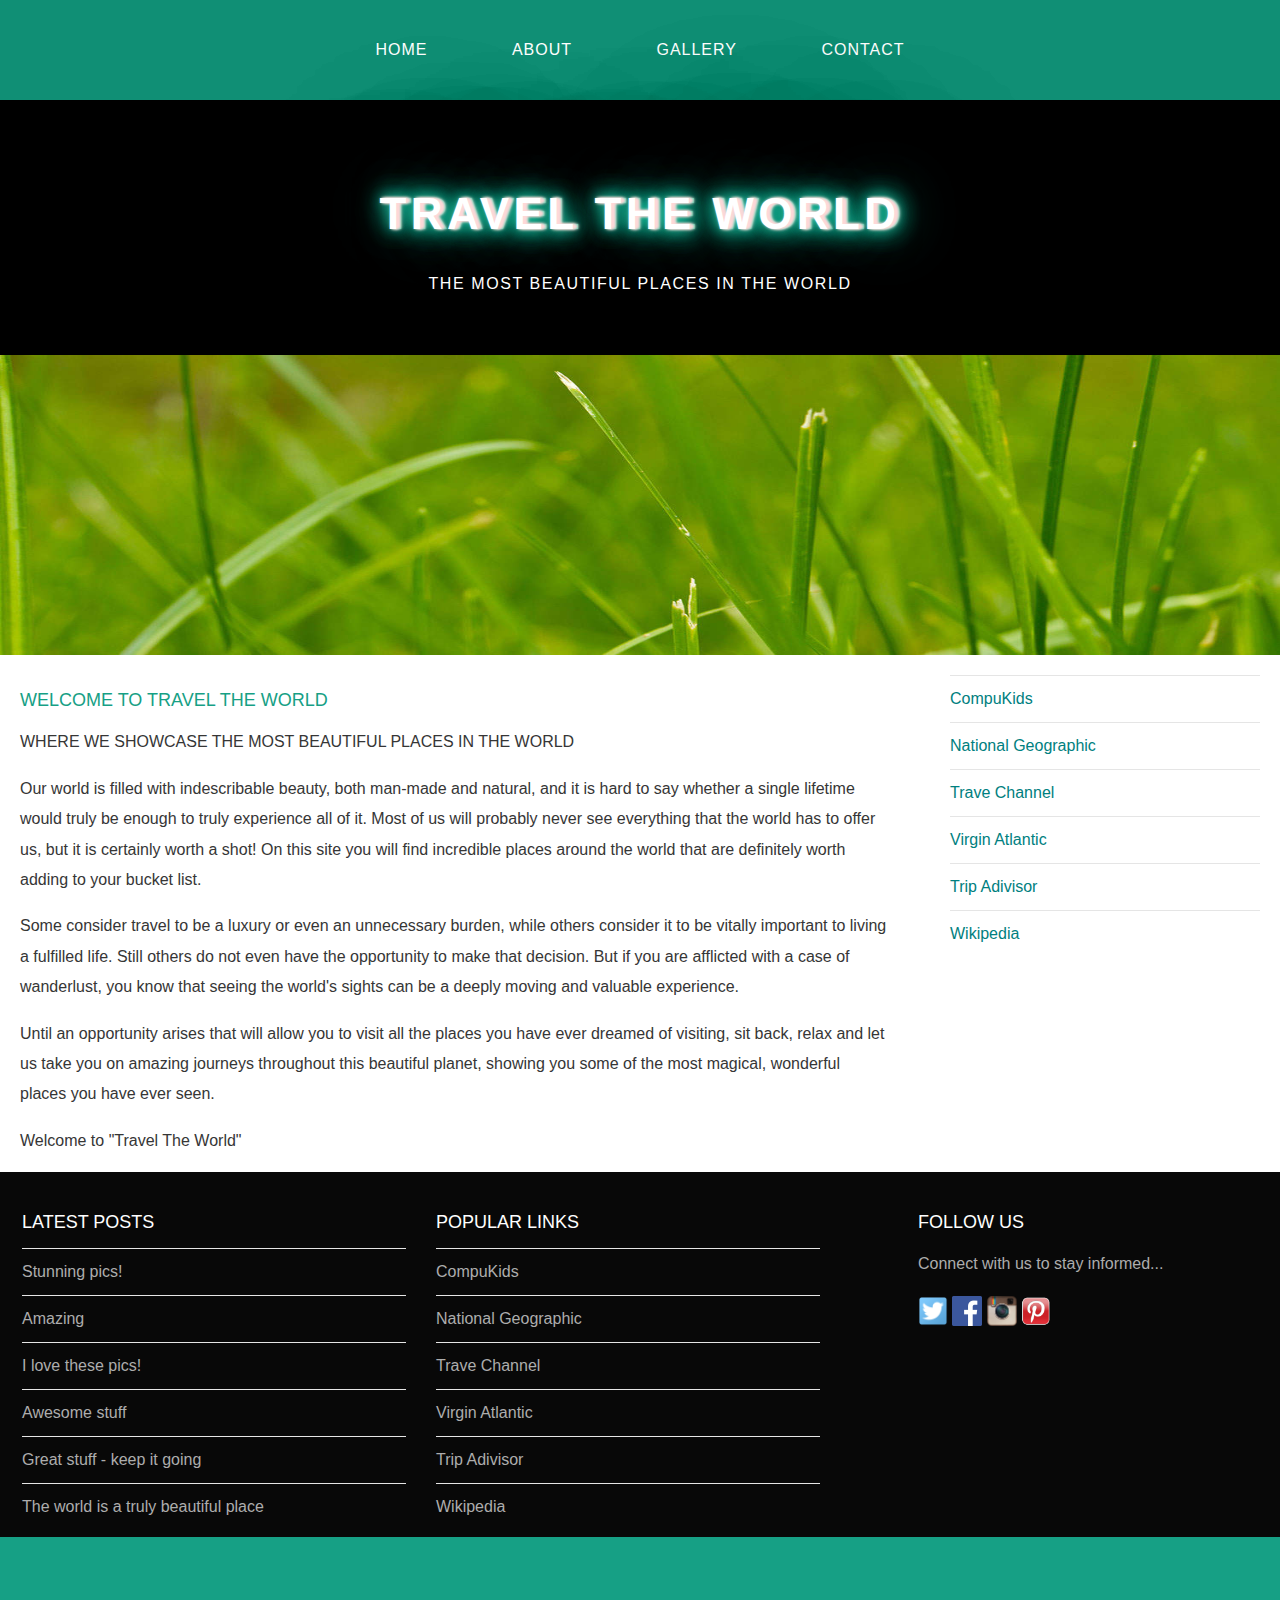
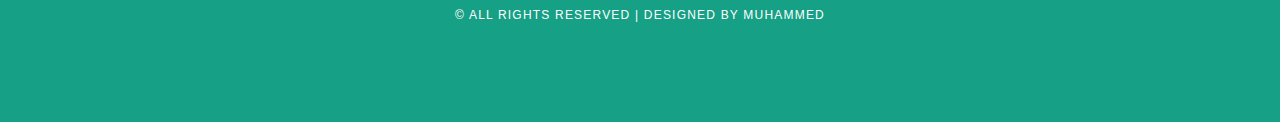
<file: index.html>
<!DOCTYPE html>
<html>
    <head>
        <title>Travel the World</title>
        <link rel="stylesheet" href="style.css" />
    </head>

    <body>
        <div id="menu">
            <ul>
                <li><a href="#">Home</a></li>
                <li><a href="about.html">About</a></li>
                <li><a href="gallery.html">Gallery</a></li>
                <li><a href="contact.html">Contact</a></li>
            </ul>
        </div>

        <div id="header">
            <h1>TRAVEL THE WORLD</h1>
            <p>THE MOST BEAUTIFUL PLACES IN THE WORLD</p>
        </div>
        <div id="banner">
            <img src="images/pic01.jpg"/>
        </div>

        <div id="page">

            <div id="content">
                <h2>Welcome to Travel The World</h2>
                <p>WHERE WE SHOWCASE THE MOST BEAUTIFUL PLACES IN THE WORLD</p>
                <p>Our world is filled with indescribable beauty, both man-made and natural, and it is hard to say whether a single lifetime would truly be enough to truly experience all of it. Most of us will probably never see everything that the world has to offer us, but it is certainly worth a shot! On this site you will find incredible places around the world that are definitely worth adding to your bucket list.</p>
                <p>Some consider travel to be a luxury or even an unnecessary burden, while others consider it to be vitally important to living a fulfilled life. Still others do not even have the opportunity to make that decision. But if you are afflicted with a case of wanderlust, you know that seeing the world's sights can be a deeply moving and valuable experience.</p>
                <p>Until an opportunity arises that will allow you to visit all the places you have ever dreamed of visiting, sit back, relax and let us take you on amazing journeys throughout this beautiful planet, showing you some of the most magical, wonderful places you have ever seen.</p>
                <p>Welcome to "Travel The World"</p>
            </div>

            <div id="sidebar">
                <ul class="styled">
                    <li><a href="http://www.compukids.me">CompuKids</a></li>
                    <li><a href="http://www.nationalgeographic.com/">National Geographic</a></li>
                    <li><a href="http://www.travelchannel.com/">Trave Channel</a></li>
                    <li><a href="http://www.virgin-atlantic.com/us/en.html">Virgin Atlantic</a></li>
                    <li><a href="http://www.tripadvisor.com">Trip Adivisor</a></li>
                    <li><a href="https://en.wikipedia.org/wiki/Main_Page">Wikipedia</a></li>
                </ul>
            </div>

        </div>

        <div id="footer">

            <div id="box1">
                <h2>Latest Posts</h2>
                <ul class="styled">
                    <li><a href="#">Stunning pics!</a></li>
                    <li><a href="#">Amazing</a></li>
                    <li><a href="#">I love these pics!</a></li>
                    <li><a href="#">Awesome stuff</a></li>
                    <li><a href="#">Great stuff - keep it going</a></li>
                    <li><a href="#">The world is a truly beautiful place</a></li>
                    </ul>
            </div>

            <div id="box2">
                <h2>Popular Links</h2>
                <ul class="styled">
                    <li><a href="http://www.compukids.me">CompuKids</a></li>
                    <li><a href="http://www.nationalgeographic.com/">National Geographic</a></li>
                    <li><a href="http://www.travelchannel.com/">Trave Channel</a></li>
                    <li><a href="http://www.virgin-atlantic.com/us/en.html">Virgin Atlantic</a></li>
                    <li><a href="http://www.tripadvisor.com">Trip Adivisor</a></li>
                    <li><a href="https://en.wikipedia.org/wiki/Main_Page">Wikipedia</a></li>
                    </ul>
            </div>

            <div id="box3">
                    <h2>Follow Us</h2>
                    <p>Connect with us to stay informed...</p>
                    <a href="#"><img src="images/twitter.png" height="30"/></a>
                    <a href="#"><img src="images/facebook.png" height="30"/></a>
                    <a href="#"><img src="images/instagram.png" height="30"/></a>
                    <a href="#"><img src="images/pinterest.png" height="30"/></a>
            </div>

        </div>

        <div id="copyright">
            <p>&copy; All Rights Reserved | Designed by Muhammed </p>
        </div>
    </body>
</html>
</file>
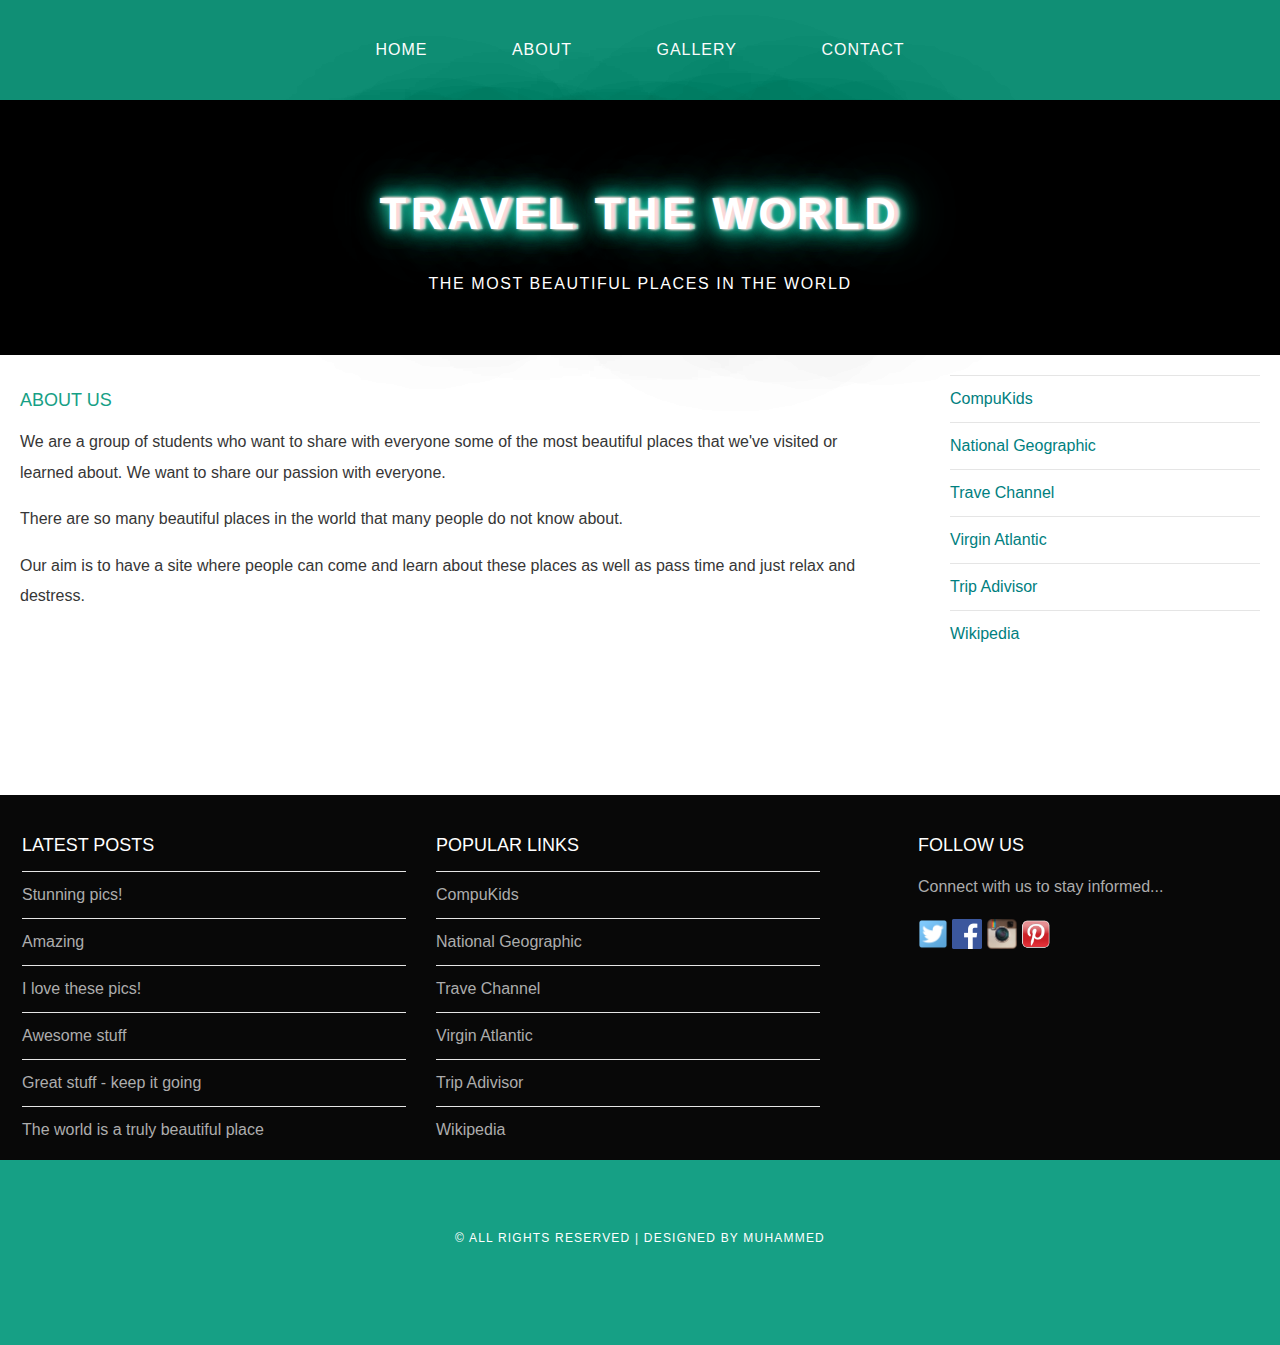
<file: about.html>
<!DOCTYPE html>
<html>
    <head>
        <title>Travel the World</title>
        <link rel="stylesheet" href="style.css" />
    </head>

    <body>
        <div id="menu">
            <ul>
                <li><a href="index.html">Home</a></li>
                <li><a href="#">About</a></li>
                <li><a href="gallery.html">Gallery</a></li>
                <li><a href="contact.html">Contact</a></li>
            </ul>
        </div>

        <div id="header">
            <h1>TRAVEL THE WORLD</h1>
            <p>THE MOST BEAUTIFUL PLACES IN THE WORLD</p>
        </div>

        <div id="page">

            <div id="content">
                <h2>About Us</h2>
                <p>We are a group of students who want to share with everyone some of the most beautiful places that we've visited or learned about. We want to share our passion with everyone.</p>
                <p>There are so many beautiful places in the world that many people do not know about. </p>
                <p>Our aim is to have a site where people can come and learn about these places as well as pass time and just relax and destress. </p>
            </div>

            <div id="sidebar">
                <ul class="styled">
                    <li><a href="http://www.compukids.me">CompuKids</a></li>
                    <li><a href="http://www.nationalgeographic.com/">National Geographic</a></li>
                    <li><a href="http://www.travelchannel.com/">Trave Channel</a></li>
                    <li><a href="http://www.virgin-atlantic.com/us/en.html">Virgin Atlantic</a></li>
                    <li><a href="http://www.tripadvisor.com">Trip Adivisor</a></li>
                    <li><a href="https://en.wikipedia.org/wiki/Main_Page">Wikipedia</a></li>
                </ul>
            </div>

        </div>

        <div id="footer">

            <div id="box1">
                <h2>Latest Posts</h2>
                <ul class="styled">
                    <li><a href="#">Stunning pics!</a></li>
                    <li><a href="#">Amazing</a></li>
                    <li><a href="#">I love these pics!</a></li>
                    <li><a href="#">Awesome stuff</a></li>
                    <li><a href="#">Great stuff - keep it going</a></li>
                    <li><a href="#">The world is a truly beautiful place</a></li>
                    </ul>
            </div>

            <div id="box2">
                <h2>Popular Links</h2>
                <ul class="styled">
                    <li><a href="http://www.compukids.me">CompuKids</a></li>
                    <li><a href="http://www.nationalgeographic.com/">National Geographic</a></li>
                    <li><a href="http://www.travelchannel.com/">Trave Channel</a></li>
                    <li><a href="http://www.virgin-atlantic.com/us/en.html">Virgin Atlantic</a></li>
                    <li><a href="http://www.tripadvisor.com">Trip Adivisor</a></li>
                    <li><a href="https://en.wikipedia.org/wiki/Main_Page">Wikipedia</a></li>
                    </ul>
            </div>

            <div id="box3">
                    <h2>Follow Us</h2>
                    <p>Connect with us to stay informed...</p>
                    <a href="#"><img src="images/twitter.png" height="30"/></a>
                    <a href="#"><img src="images/facebook.png" height="30"/></a>
                    <a href="#"><img src="images/instagram.png" height="30"/></a>
                    <a href="#"><img src="images/pinterest.png" height="30"/></a>
            </div>

        </div>

        <div id="copyright">
            <p>&copy; All Rights Reserved | Designed by Muhammed </p>
        </div>
    </body>
</html>
</file>
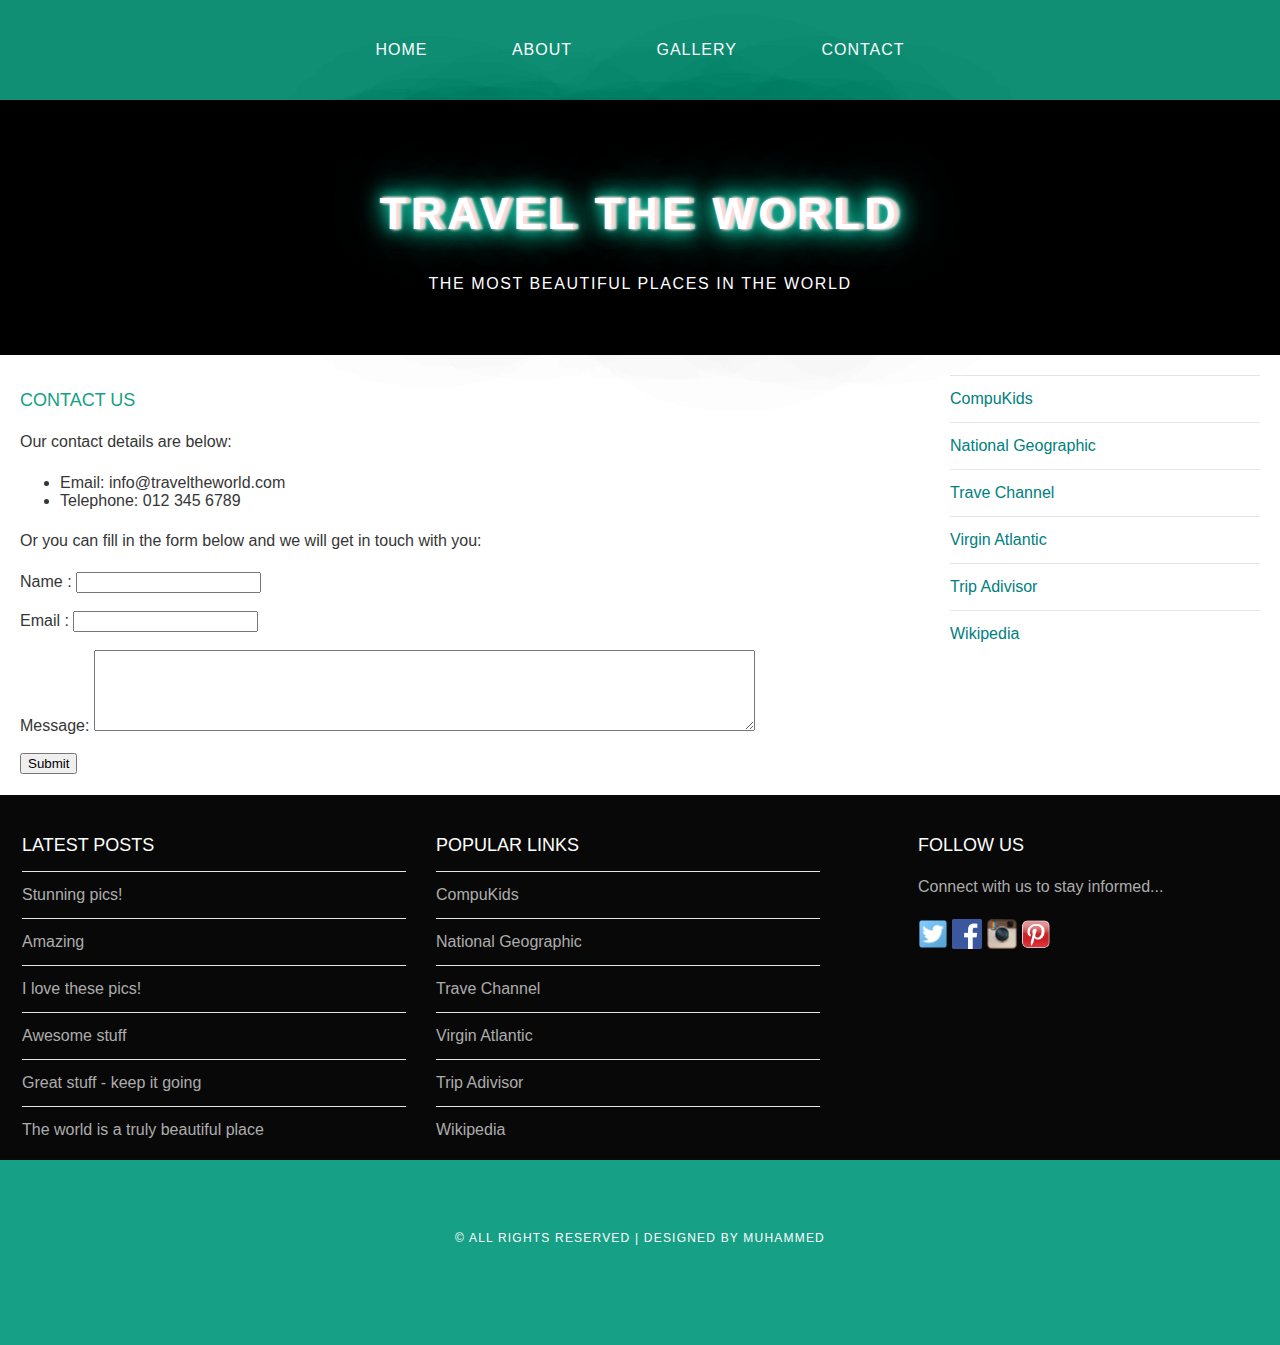
<file: contact.html>
<!DOCTYPE html>
<html>
    <head>
        <title>Travel the World</title>
        <link rel="stylesheet" href="style.css" />
    </head>

    <body>
        <div id="menu">
            <ul>
                <li><a href="index.html">Home</a></li>
                <li><a href="about.html">About</a></li>
                <li><a href="gallery.html">Gallery</a></li>
                <li><a href="#">Contact</a></li>
            </ul>
        </div>

        <div id="header">
            <h1>TRAVEL THE WORLD</h1>
            <p>THE MOST BEAUTIFUL PLACES IN THE WORLD</p>
        </div>

        <div id="page">

            <div id="content">
                <h2>Contact Us</h2>
                <p>Our contact details are below:</p>
                <ul class="style1">
                <li>Email: info@traveltheworld.com</li>
                <li>Telephone: 012 345 6789</li>
                </ul>

                <p>Or you can fill in the form below and we will get in touch with you:</p>
                <form>
                Name     : <input type="text" /><br/><br/>
                Email     : <input type="email" /><br/><br/>
                Message: <textarea cols="80" rows="5"></textarea><br/><br/>
                <input type="submit" value="Submit"/>
                </form>
            </div>

            <div id="sidebar">
                <ul class="styled">
                    <li><a href="http://www.compukids.me">CompuKids</a></li>
                    <li><a href="http://www.nationalgeographic.com/">National Geographic</a></li>
                    <li><a href="http://www.travelchannel.com/">Trave Channel</a></li>
                    <li><a href="http://www.virgin-atlantic.com/us/en.html">Virgin Atlantic</a></li>
                    <li><a href="http://www.tripadvisor.com">Trip Adivisor</a></li>
                    <li><a href="https://en.wikipedia.org/wiki/Main_Page">Wikipedia</a></li>
                </ul>
            </div>

        </div>

        <div id="footer">

            <div id="box1">
                <h2>Latest Posts</h2>
                <ul class="styled">
                    <li><a href="#">Stunning pics!</a></li>
                    <li><a href="#">Amazing</a></li>
                    <li><a href="#">I love these pics!</a></li>
                    <li><a href="#">Awesome stuff</a></li>
                    <li><a href="#">Great stuff - keep it going</a></li>
                    <li><a href="#">The world is a truly beautiful place</a></li>
                    </ul>
            </div>

            <div id="box2">
                <h2>Popular Links</h2>
                <ul class="styled">
                    <li><a href="http://www.compukids.me">CompuKids</a></li>
                    <li><a href="http://www.nationalgeographic.com/">National Geographic</a></li>
                    <li><a href="http://www.travelchannel.com/">Trave Channel</a></li>
                    <li><a href="http://www.virgin-atlantic.com/us/en.html">Virgin Atlantic</a></li>
                    <li><a href="http://www.tripadvisor.com">Trip Adivisor</a></li>
                    <li><a href="https://en.wikipedia.org/wiki/Main_Page">Wikipedia</a></li>
                    </ul>
            </div>

            <div id="box3">
                    <h2>Follow Us</h2>
                    <p>Connect with us to stay informed...</p>
                    <a href="#"><img src="images/twitter.png" height="30"/></a>
                    <a href="#"><img src="images/facebook.png" height="30"/></a>
                    <a href="#"><img src="images/instagram.png" height="30"/></a>
                    <a href="#"><img src="images/pinterest.png" height="30"/></a>
            </div>

        </div>

        <div id="copyright">
            <p>&copy; All Rights Reserved | Designed by Muhammed </p>
        </div>
    </body>
</html>
</file>
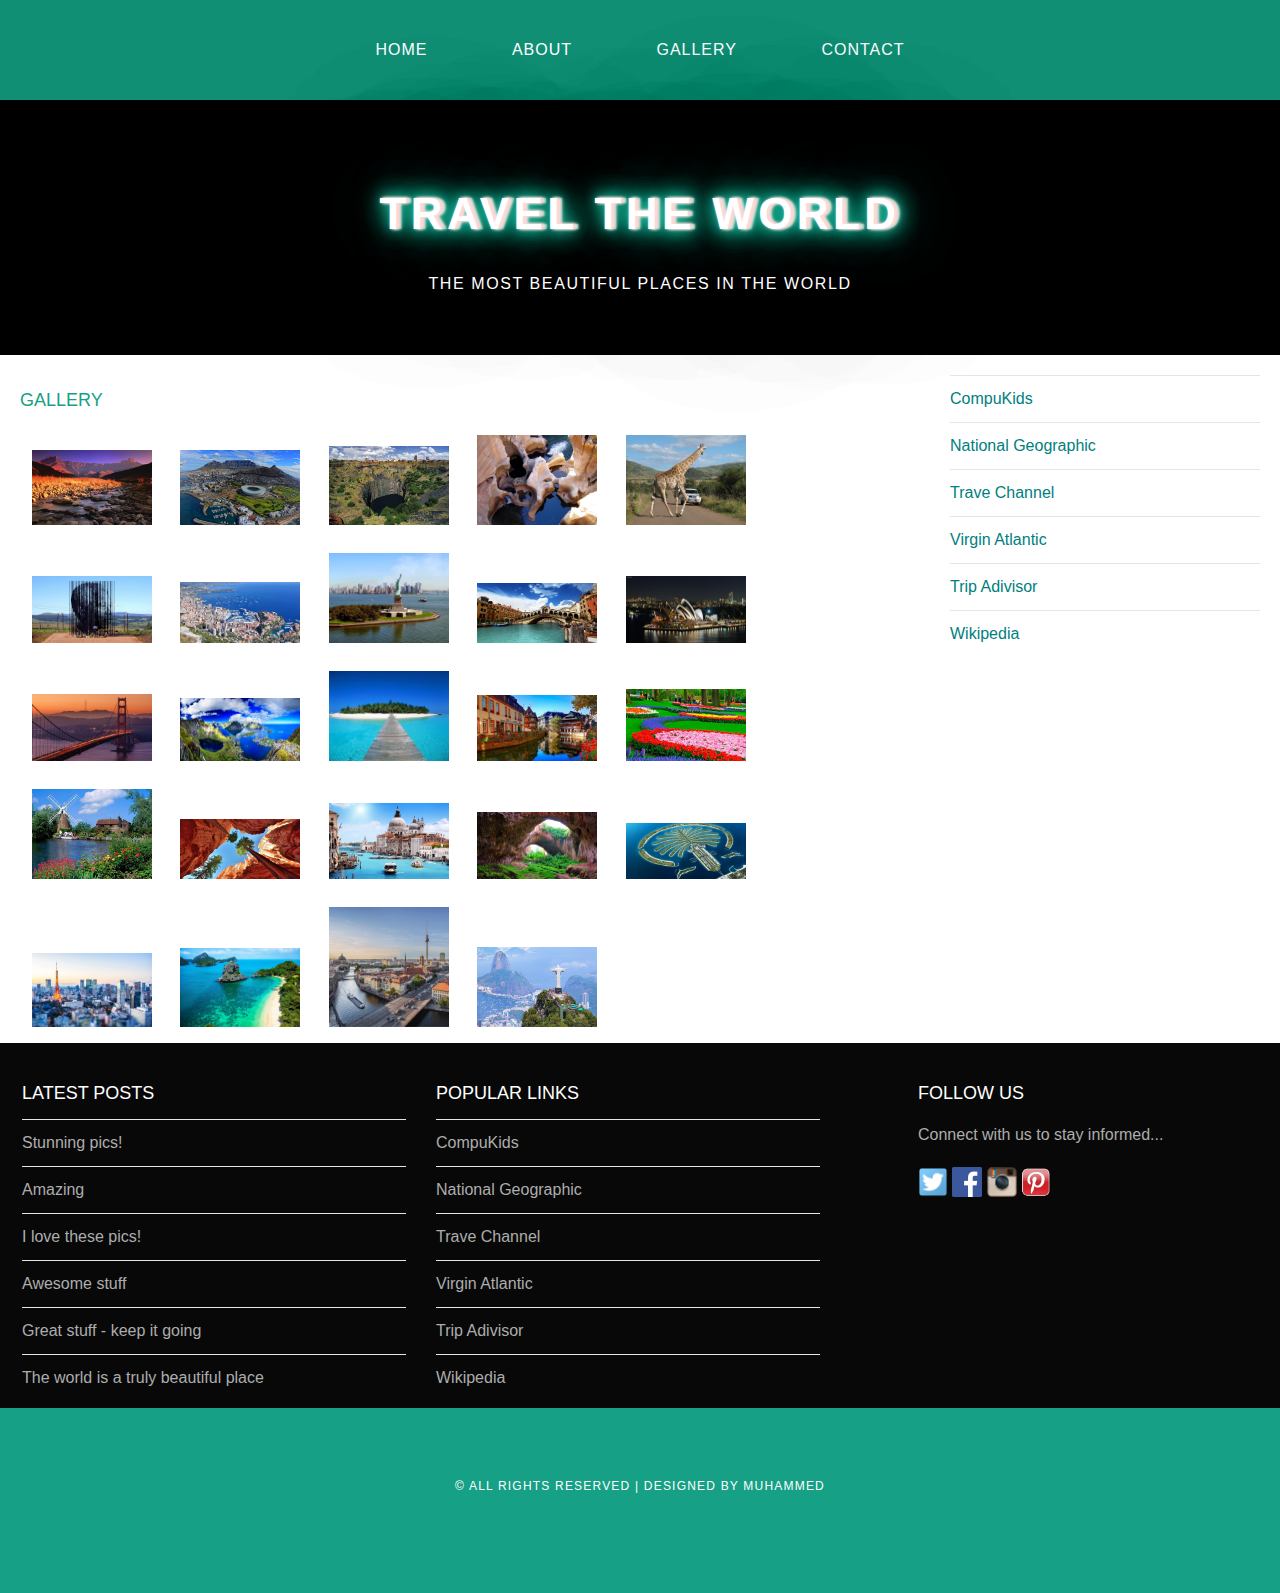
<file: gallery.html>
<!DOCTYPE html>
<html>
    <head>
        <title>Travel the World</title>
        <link rel="stylesheet" href="style.css" />
    </head>

    <body>
        <div id="menu">
            <ul>
                <li><a href="index.html">Home</a></li>
                <li><a href="about.html">About</a></li>
                <li><a href="#">Gallery</a></li>
                <li><a href="contact.html">Contact</a></li>
            </ul>
        </div>

        <div id="header">
            <h1>TRAVEL THE WORLD</h1>
            <p>THE MOST BEAUTIFUL PLACES IN THE WORLD</p>
        </div>

        <div id="page">

            <div id="content">
                <h2>Gallery</h2>
                    <div id="gallery">
                        <img src="images/pic1.jpg" />
                        <img src="images/pic2.jpg"/>
                        <img src="images/pic3.jpg"/>
                        <img src="images/pic4.jpg"/>
                        <img src="images/pic5.jpg"/>
                        <img src="images/pic6.jpg"/>
                        <img src="images/pic7.jpg"/>
                        <img src="images/pic8.jpg"/>
                        <img src="images/pic9.jpg"/>
                        <img src="images/pic10.jpg"/>
                        <img src="images/pic11.jpg"/>
                        <img src="images/pic12.jpg"/>
                        <img src="images/pic13.jpg"/>
                        <img src="images/pic14.jpg"/>
                        <img src="images/pic15.jpg"/>
                        <img src="images/pic16.jpg"/>
                        <img src="images/pic17.jpg"/>
                        <img src="images/pic18.jpg"/>
                        <img src="images/pic19.jpg"/>
                        <img src="images/pic20.jpg"/>
                        <img src="images/pic21.jpg"/>
                        <img src="images/pic22.jpg"/>
                        <img src="images/pic23.jpg"/>
                        <img src="images/pic24.jpg"/>
                    </div>
            </div>

            <div id="sidebar">
                <ul class="styled">
                    <li><a href="http://www.compukids.me">CompuKids</a></li>
                    <li><a href="http://www.nationalgeographic.com/">National Geographic</a></li>
                    <li><a href="http://www.travelchannel.com/">Trave Channel</a></li>
                    <li><a href="http://www.virgin-atlantic.com/us/en.html">Virgin Atlantic</a></li>
                    <li><a href="http://www.tripadvisor.com">Trip Adivisor</a></li>
                    <li><a href="https://en.wikipedia.org/wiki/Main_Page">Wikipedia</a></li>
                </ul>
            </div>

        </div>

        <div id="footer">

            <div id="box1">
                <h2>Latest Posts</h2>
                <ul class="styled">
                    <li><a href="#">Stunning pics!</a></li>
                    <li><a href="#">Amazing</a></li>
                    <li><a href="#">I love these pics!</a></li>
                    <li><a href="#">Awesome stuff</a></li>
                    <li><a href="#">Great stuff - keep it going</a></li>
                    <li><a href="#">The world is a truly beautiful place</a></li>
                    </ul>
            </div>

            <div id="box2">
                <h2>Popular Links</h2>
                <ul class="styled">
                    <li><a href="http://www.compukids.me">CompuKids</a></li>
                    <li><a href="http://www.nationalgeographic.com/">National Geographic</a></li>
                    <li><a href="http://www.travelchannel.com/">Trave Channel</a></li>
                    <li><a href="http://www.virgin-atlantic.com/us/en.html">Virgin Atlantic</a></li>
                    <li><a href="http://www.tripadvisor.com">Trip Adivisor</a></li>
                    <li><a href="https://en.wikipedia.org/wiki/Main_Page">Wikipedia</a></li>
                    </ul>
            </div>

            <div id="box3">
                    <h2>Follow Us</h2>
                    <p>Connect with us to stay informed...</p>
                    <a href="#"><img src="images/twitter.png" height="30"/></a>
                    <a href="#"><img src="images/facebook.png" height="30"/></a>
                    <a href="#"><img src="images/instagram.png" height="30"/></a>
                    <a href="#"><img src="images/pinterest.png" height="30"/></a>
            </div>

        </div>

        <div id="copyright">
            <p>&copy; All Rights Reserved | Designed by Muhammed </p>
        </div>
    </body>
</html>
</file>
<file: style.css>
/*================== Universal styles =====================*/

body{
    margin: 0;
    padding: 0;
    background-color: white;
    font-family: 'Raleway', sans-serif;
    font-size: 16px;
    font-weight: 400;
    color: #363636;
}

p{
    line-height: 190%;
}

a{
    text-decoration: none;
    color: teal;
}

/*======================== Menu ========================*/

#menu{
    background-color: #108f75;
    height: 100px;
}

#menu ul{
    margin: 0;
    padding: 0;
    list-style: none;
    text-align: center;
}

#menu li{
    display: inline-block;
}

#menu a{
    letter-spacing: 1px;
    text-decoration: none;
    text-align: center;
    text-transform: uppercase;
    font-size: 16px;
    line-height: 100px;
    color: white;

    padding: 0 40px;
    border: none;
    display: block ;
}

#menu a:hover{
    background-color: #16cea9cb;
}

/*==================== Header =======================*/

#header{
    padding: 60px 0px 40px 0px;
    background-color: black;
    text-align: center;
}

#header h1{
    letter-spacing: 0.1em;
    font-size: 44px;
    color: white;
    text-shadow: 
    .1vw 0vw .25vw #ffd8d8, .2vw 0vw .25vw #ffd8d8, .4vw 0vw .25vw #ffd8d8,

    .1vw 0vw  0vw #16cea9cb, .2vw 0vw 0vw #16cea9cb, .4vw 0vw 0vw #16cea9cb,
    .1vw 0vw .1vw #16cea9cb, .2vw 0vw .1vw #16cea9cb, .4vw 0vw .1vw #16cea9cb,
    .1vw 0vw  2vw #16cea9cb, .2vw 0vw 2vw #16cea9cb, .4vw 0vw 2vw #16cea9cb,

    .1vw 0vw  1vw #25aa8fbe, .2vw 0vw 1vw #25aa8fbe, .4vw 0vw 5vw #25aa8fbe,
    .1vw 0vw  5vw #25aa8fbe, .2vw 0vw 20vw #25aa8fbe, .4vw 0vw 10vw #25aa8fbe,
    .1vw 0vw 10vw #25aa8fbe, .2vw 0vw 30vw #25aa8fbe, .4vw 0vw 10vw #25aa8fbe;
}

#header p{
    letter-spacing: 0.1em;
    color: white;
}

/*============ Banner =================*/

#banner{
    height: 300px;
}

#banner img{
    width: 100%;
    height: 300px;
}

/*============ Page =================*/

#page{
    min-height: 400px;
    padding: 20px;
}

#page h2{
    margin-bottom: 12px;
    text-transform: uppercase;
    font-weight: 400;
    font-size: 18px;
    color: #16a085;
}

/* Content */

#content{
    float: left;
    width: 70%;
}

/* Sidebar */

#sidebar{
    float: right;
    width: 25%;
}

/* List */
ul.styled{
    margin: 0;
    padding: 0;
    list-style-type: none;
}

ul.styled li{
    border-top: solid 1px #e5e5e5;
    padding: 14px 0;    
}

/*========== Footer ============*/

#footer{
    width: 100%;
    height: 340px;
    background-color: #080808;
    padding-top: 25px;
    padding-left: 22px;
    clear: both;
}

#footer h2{
    font-size: 18px;
    font-weight: 400;
    text-transform: uppercase;
    color: white;
}

#footer p{
    color: #adadad;
}

#footer a{
    color: #adadad;
}

#box1{
    float: left;
    width: 30%;
    padding-right: 30px;
}

#box2{
    float: left;
    width: 30%;
    padding-right: 30px;
}

#box3{
    float: right;
    width: 30%;
    padding-left: 30px;
}

/*============= Copyright ===================*/

#copyright{
    width: 100%;
    height: 130px;
    text-align: center;
    background-color: #16a085;
    padding-top: 55px;
    clear: both;
}

#copyright p{
    font-size: 12px;
    letter-spacing: 0.1em;
    text-transform: uppercase;
    color: white;
}

/*============ Gallery =================*/

#gallery img{
    width: 120px;
    margin: 12px;
    -moz-transition: -moz-transform 0.5s ease-in;
	-webkit-transition: -webkit-transform 0.5s ease-in;
	-o-transition: -o-transform 0.5s ease-in;
}

#gallery img:hover{
	-moz-transform: scale(3);
	-webkit-transform: scale(3);
	-o-transform: scale(3);
 }
</file>
